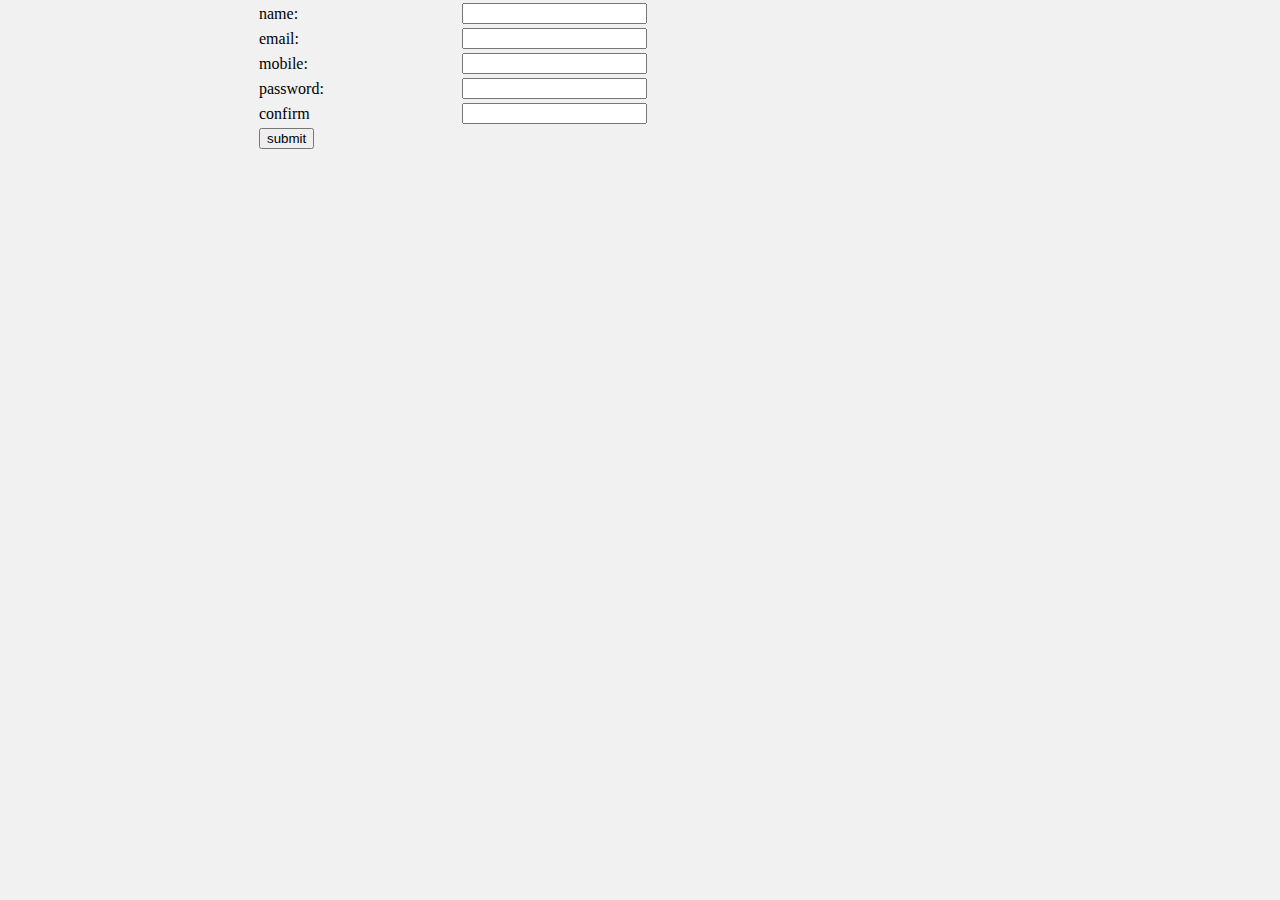
<file: register.html>
<!DOCTYPE html>
<html>
<head>
	<title>registration</title>
	<link rel="stylesheet" type="text/css" href="css/style.css">
	
</head>
<body>
	<form action="register.php" method="post" id="frm_register">
		
	
	<table>
		<tbody>
			<tr>
				<td>name:</td>
				<td><input type="text" name="name" id="name"></td>
			</tr>
			<tr>
				<td>email:</td>
				<td><input type="text" name="email" id="email"></td>
			</tr>
			<tr>
				<td>mobile:</td>
				<td><input type="text" name="mobile" id="mobile" maxlength="10"></td>
			</tr>
			<tr>
				<td>password:</td>
				<td><input type="password" name="password" id="password"></td>
			</tr>
			<tr>
				<td>confirm</td>
				<td><input type="password" name="confirm" id="confirm"></td>
			</tr>
			<tr>
				<td>
					<input type="submit" name="btn" id="btn_submit" value="submit">
			   </td>
			</tr>
			
		</tbody>
	</table>
</form>
<script src="js/jquery-3.2.1.min.js"></script>
<script src="js/jquery.validate.min.js"></script>
<script >
	$(document).ready(function(){
         $("#frm_register").validate({
         	rules : {
         		name : "required",
         		email : {
         			required : true,
         			email : true
         		},
         		mobile : {
         			required : true,
         			minlength : 10,
         		},
         		password : {
         			 required : true,
         			 minlength : 5
         		},
                confirm : {
                	required : true,
                	minlength : 5,
                	equalTo : "#password"
                },
         	},
         	messages : {
         		name : "enter ur name",
         		email : {
         			required : "enter ur mail",
         			email : "enter valid email"
         		},
         		mobile : {
         			required : "enter mobile number",
         			minlength : "enter valid mobile number"
         		},
         		password : {
         			required : "enter ur password",
         			minlength : "mimimum 5 character"
         		},
         		confirm : {
         			required : "enter password",
         			minlength : "minimum 5 character",
         			equalTo : "ur password dosn't match"
         		},
         	},
         });
	});
</script>
</body>
</html>
</file>
<file: css/style.css>
html,body
{
	width: 100%;
	height: 100%;
	padding: 0;
	margin: 0;
	background-color: #f1f1f1;
}

table
{
	width: 60%;
	margin: 0px auto;

}
</file>
